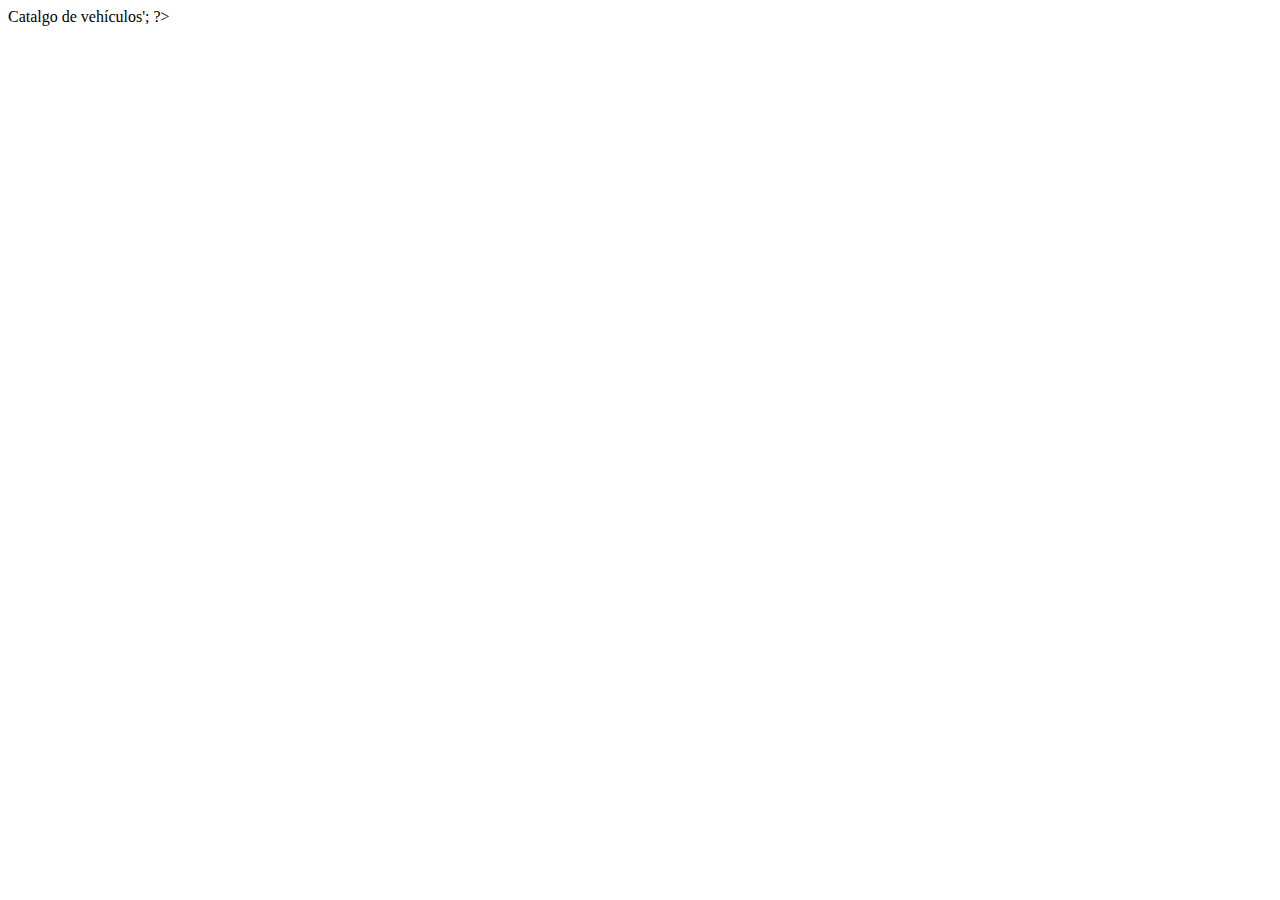
<file: catalogo.html>
<!DOCTYPE html>
<html lang="en">
<head>
    <meta charset="UTF-8">
    <meta name="viewport" content="width=device-width, initial-scale=1.0">
    <title>Document</title>
</head>
<body>
    
<?php

echo '<h1>Catalgo de vehículos</h1>';
?>

</body>
</html>
</file>
